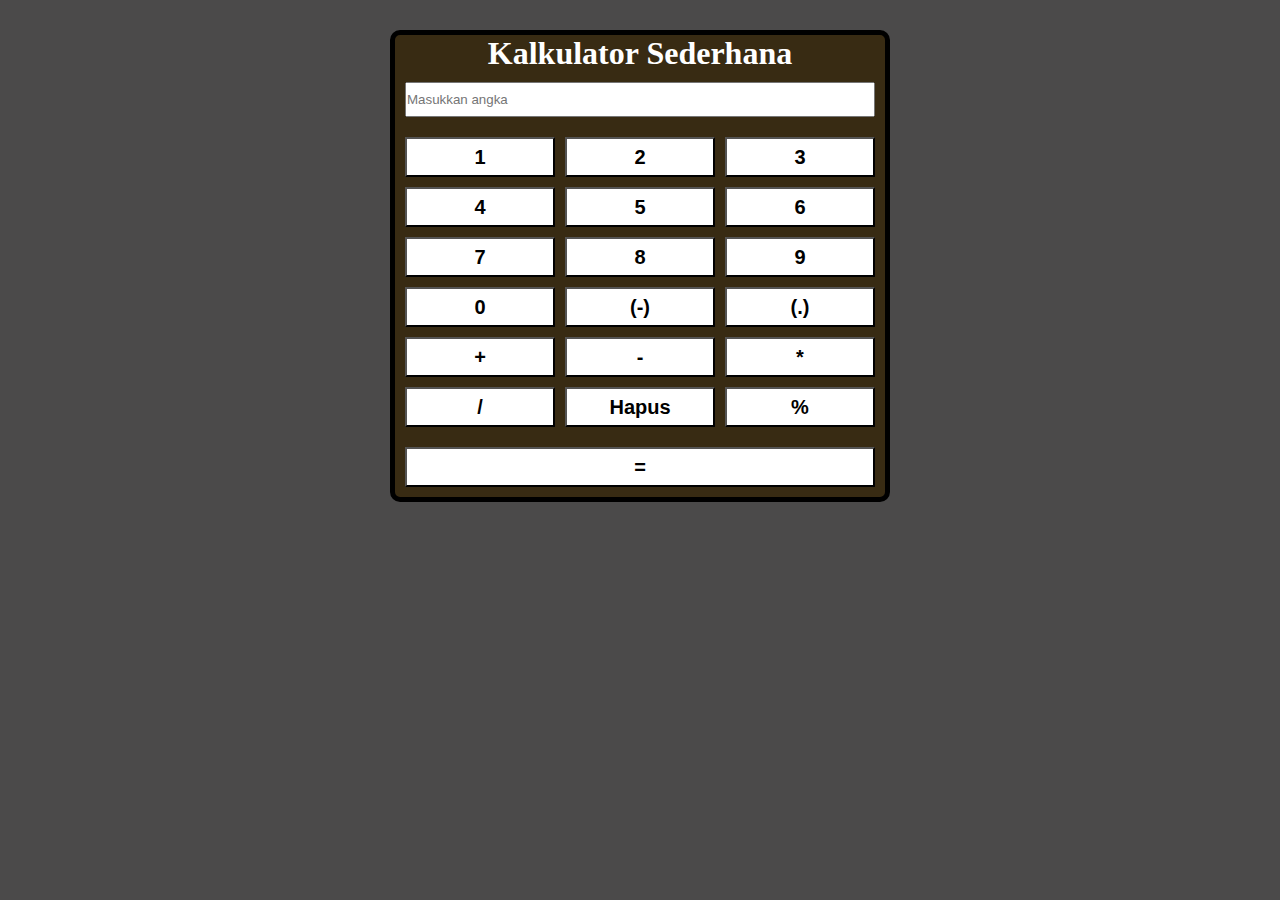
<file: Level 1/01-Kalkulator-sederhana/index.html>
<!DOCTYPE html>
<html lang="en">

<head>
  <meta charset="UTF-8">
  <meta name="viewport" content="width=device-width, initial-scale=1.0">
  <title>Kalkulator Sederhana</title>
  <link rel="stylesheet" href="index.css">
</head>

<body>
  <div class="container">
    <div class="kalkulator">
      <h1>Kalkulator Sederhana</h1>
      <input type="text" placeholder="Masukkan angka" id="angka-masuk" readonly />
      <div class="tombol">
        <button class="btn" onclick="nilai(1)">1</button>
        <button class="btn" onclick="nilai(2)">2</button>
        <button class="btn" onclick="nilai(3)">3</button>
        <button class="btn" onclick="nilai(4)">4</button>
        <button class="btn" onclick="nilai(5)">5</button>
        <button class="btn" onclick="nilai(6)">6</button>
        <button class="btn" onclick="nilai(7)">7</button>
        <button class="btn" onclick="nilai(8)">8</button>
        <button class="btn" onclick="nilai(9)">9</button>
        <button class="btn" onclick="nilai(0)">0</button>
        <button class="btn" onclick="minus()">(-)</button>
        <button class="btn" onclick="titik()">(.)</button>
        <button class="btn" onclick="jumlah('+')">+</button>
        <button class="btn" onclick="jumlah('-')">-</button>
        <button class="btn" onclick="jumlah('*')">*</button>
        <button class="btn" onclick="jumlah('/')">/</button>
        <button class="btn" onclick="hapus()">Hapus</button>
        <button class="btn" onclick="jumlah('%')">%</button>
      </div>
      <button class="btn hapus" onclick="hasil()">=</button>
    </div>
  </div>

 <script src="index.js"></script>
</body>

</html>
</file>
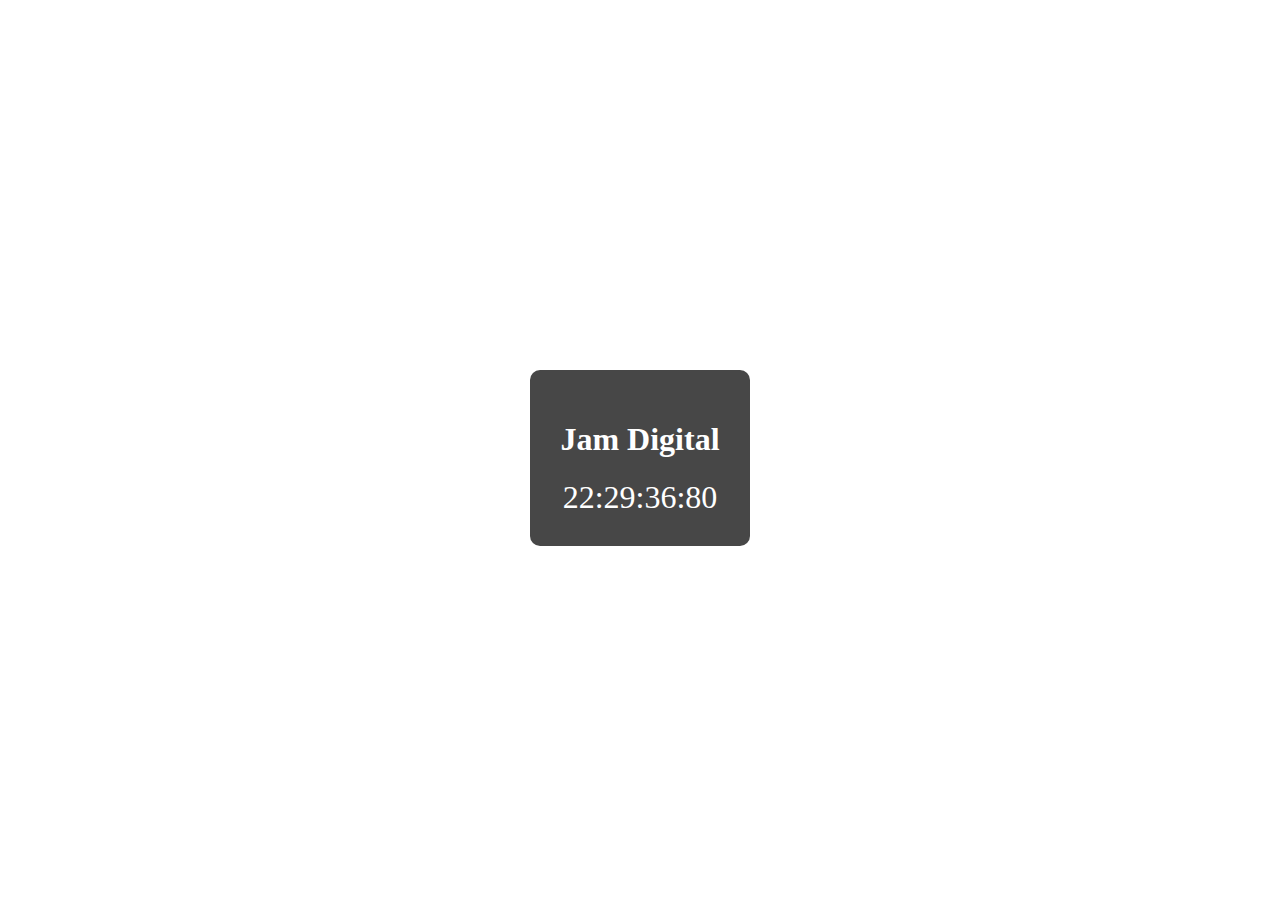
<file: Level 1/03-Jam-Digital/index.html>
<!DOCTYPE html>
<html lang="en">

<head>
  <meta charset="UTF-8">
  <meta name="viewport" content="width=device-width, initial-scale=1.0">
  <title>Jam Digital </title>
  <link rel="stylesheet" href="index.css">
</head>

<body>
  <div class="container">
    <div class="box">
      <h1>Jam Digital </h1>
      <div class="jam" id="clock">
        00:00:00:00
      </div>
    </div>
  </div>
  <script src="index.js"></script>
</body>

</html>
</file>
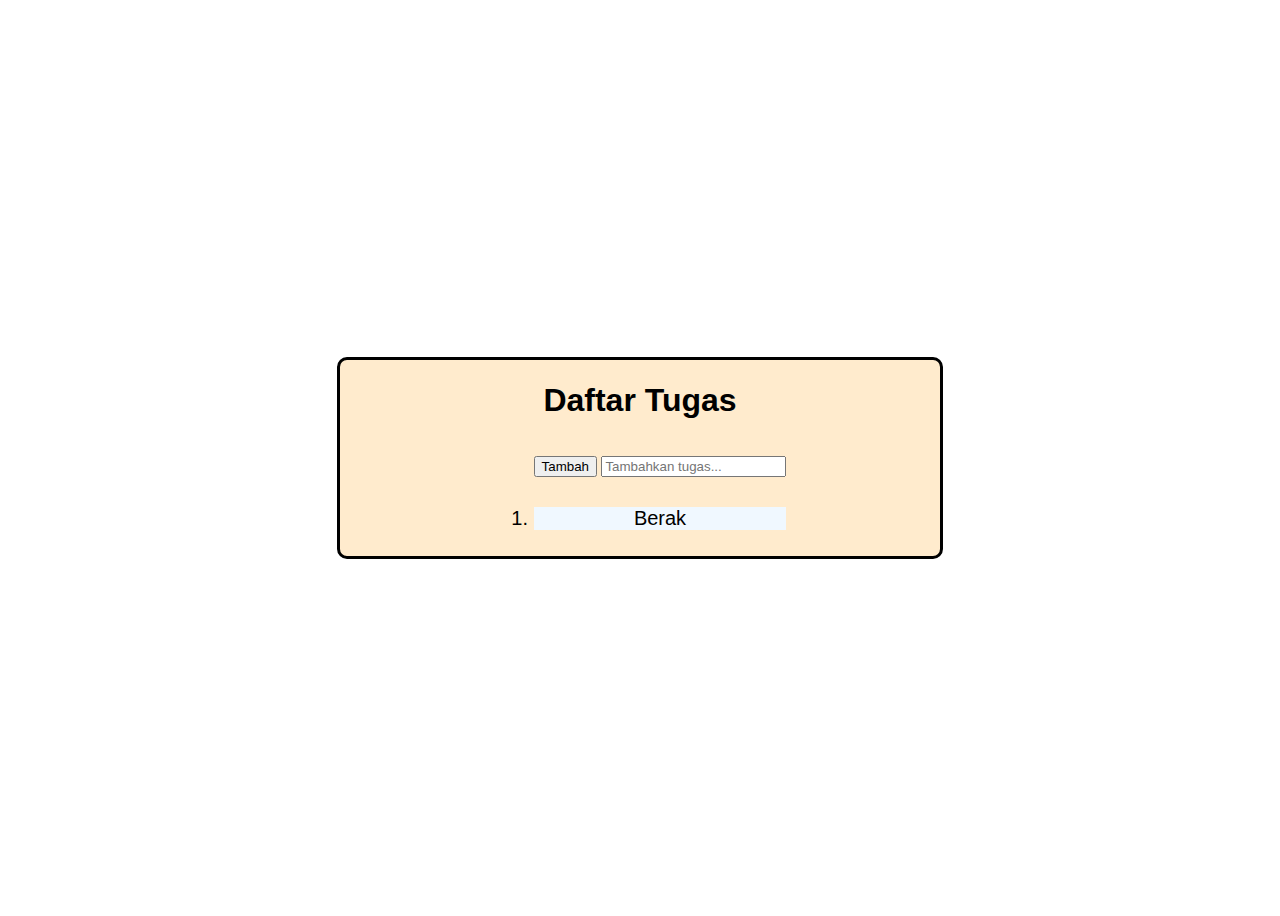
<file: Level 1/04-Daftar-Tugas-Sederhana/index.html>
<!DOCTYPE html>
<html lang="en">

<head>
  <meta charset="UTF-8">
  <meta name="viewport" content="width=device-width, initial-scale=1.0">
  <title>Daftar Tugas</title>
  <link rel="stylesheet" href="index.css">
</head>

<body>
  <div class="container">
    <div class="box">
      <h1>Daftar Tugas</h1>
      <ul id="tugas">
        <button onclick="tambahTugas" id="tambahTugas">Tambah</button>
        <input type="text" id="tugasInput" placeholder="Tambahkan tugas..." />
        <li id="daftarTugasku">Berak</li>
      </ul>
    </div>
  </div>

  <script src="index.js"></script>
</body>

</html>
</file>
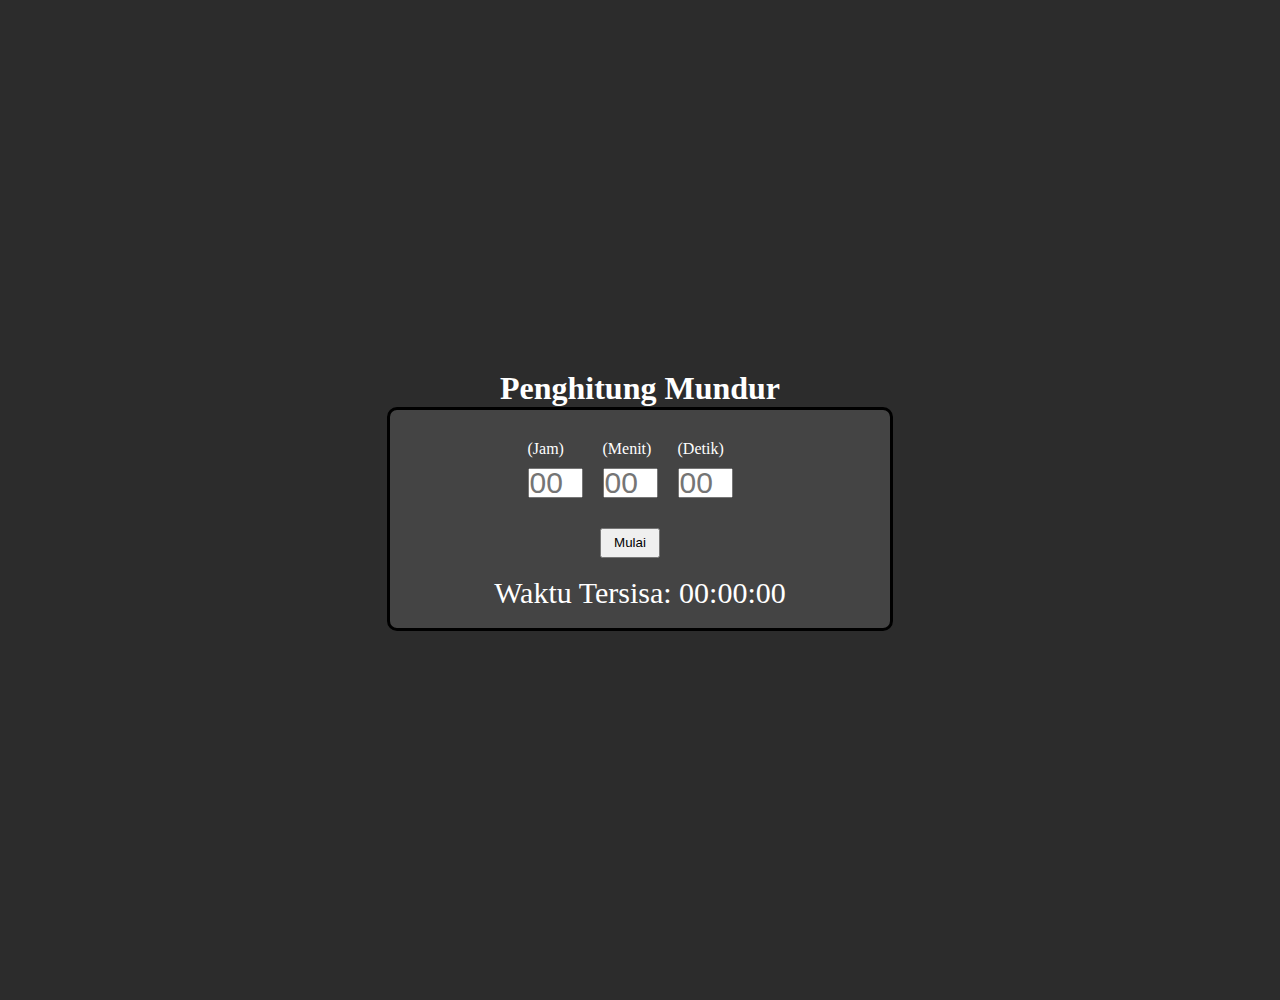
<file: Level 1/05-Penghitung-Mundur/index.html>
<!DOCTYPE html>
<html lang="en">

<head>
  <meta charset="UTF-8">
  <meta name="viewport" content="width=device-width, initial-scale=1.0">
  <title>Penghitung Mundur</title>
  <link rel="stylesheet" href="index.css">
</head>

<body>

  <div class="container">
    <h1>Penghitung Mundur</h1>
    <div class="centerr">
      <div class="theBox">
        <div class="box">
          <label for="inputJam">(Jam)</label><br />
          <input type="number" id="inputJam" placeholder="00" min="0" required><br />
        </div>

        <div class="box">
          <label for="inputMenit">(Menit)</label><br />
          <input type="number" id="inputMenit" placeholder="00" min="0" required><br />
        </div>

        <div class="box">
          <label for="inputDetik">(Detik)</label><br />
          <input type="number" id="inputDetik" placeholder="00" min="0" required><br />
        </div>
      </div>

      <div class="cont">
        <button onclick="mulaiPenghitungMundur()">Mulai</button><br />

        <div class="time">
          <p>Waktu Tersisa: <span id="waktuTersisa">00:00:00</span></p><br />
        </div>
      </div>
    </div>
  </div>
  <script src="index.js"></script>
</body>

</html>
</file>
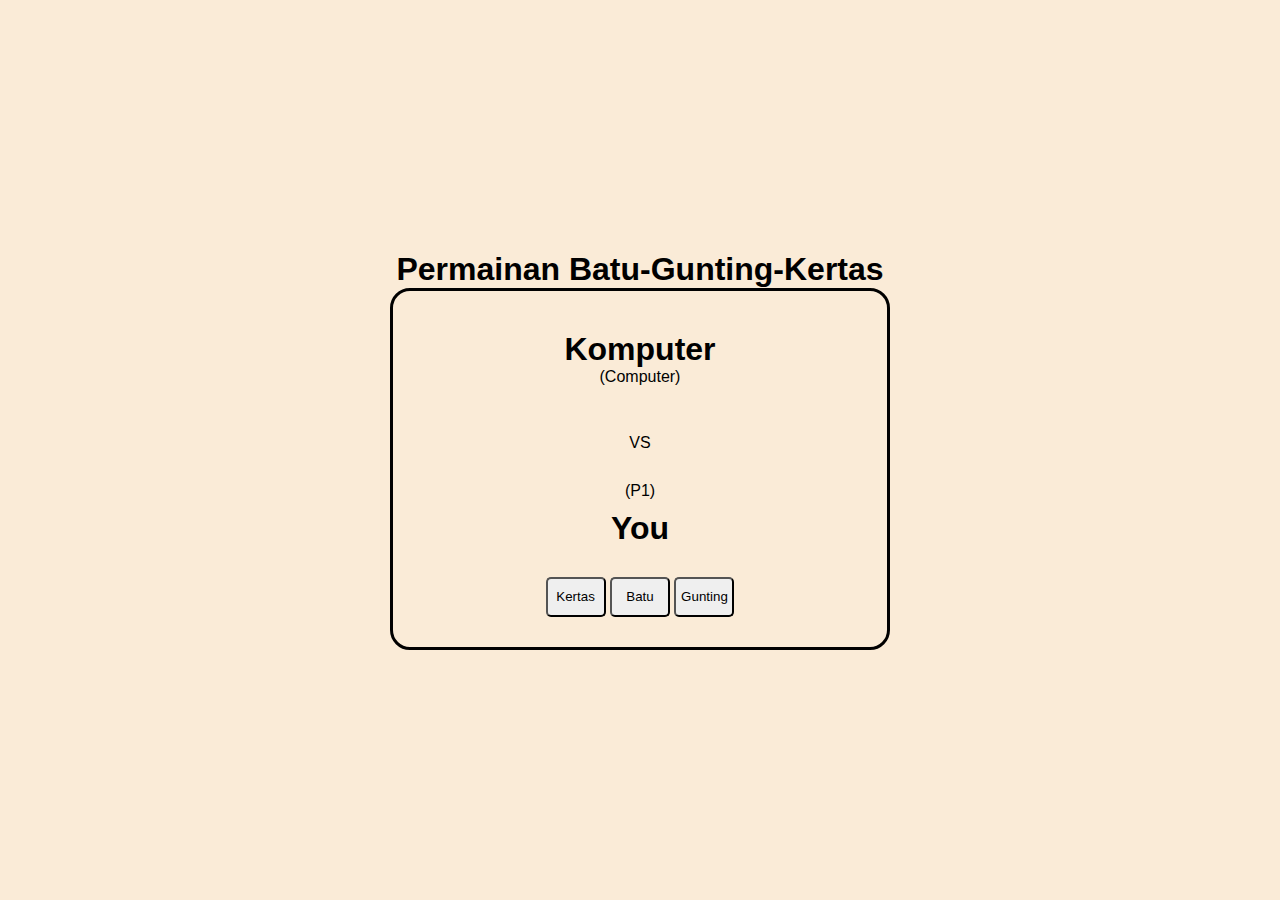
<file: Level 1/06-Permainan-Batu-Gunting-Kertas/index.html>
<!DOCTYPE html>
<html lang="en">

<head>
  <meta charset="UTF-8">
  <meta name="viewport" content="width=device-width, initial-scale=1.0">
  <title>Permainan Batu-Gunting-Kertas</title>
</head>
<style>
  *,
  html {
    margin: 0;
    padding: 0;
    box-sizing: border-box;
  }

  body {
    background-color: antiquewhite;
    font-family: 'Franklin Gothic Medium', 'Arial Narrow', Arial, sans-serif;
  }

  .container {
    display: flex;
    align-items: center;
    justify-content: center;
    flex-direction: column;
    width: 100%;
    height: 100vh;
  }

  .thebox {
    display: flex;
    align-items: center;
    flex-direction: column;
    justify-content: center;
    width: 500px;
    height: auto;
    border: 3px solid black;
    border-radius: 20px;
  }

  .box {
    display: flex;
    align-items: center;
    flex-direction: column;
    margin-bottom: 30px;
    margin-top: 30px;
  }

  .box h1 {
    margin-top: 10px;
  }

  button {
    width: 60px;
    height: 40px;
    border-radius: 5px;
    margin-bottom: 30px;
  }
</style>

<body>
  <div class="container">
    <h1>Permainan Batu-Gunting-Kertas</h1>
    <div class="thebox">

      <div class="box">
        <h1>Komputer</h1>
        <p id="pilihanKomputer">(Computer)</p>
      </div>
      <br>
      <p id="hasil">VS</p>

      <div class="box">
        <p id="pilihanUser">(P1)</p>
        <h1>You</h1>
      </div>

      <div class="tombol">
        <button id="kertas">Kertas</button>
        <button id="batu">Batu</button>
        <button id="gunting">Gunting</button>
      </div>

    </div>
  </div>


  <script>
    // Fungsi untuk mendapatkan pilihan acak untuk komputer
    function getComputerChoice() {
      const choices = ['kertas', 'batu', 'gunting']; // 3 pilihan
      const randomIndex = Math.floor(Math.random() * choices.length); // Mengacak pilihan
      return choices[randomIndex]; // Mengembalikan hasil pilihan acak
    }

    // Fungsi untuk menentukan pemenang
    function determineWinner(playerChoice, computerChoice) {
      if (playerChoice === computerChoice) {
        return "It's a tie!";
      }

      if (playerChoice === 'batu') {
        return computerChoice === 'gunting' ? "You win! Batu Mengalahkan Gunting." : "You lose! Kertas Mengalahkan Batu.";
      }

      if (playerChoice === 'gunting') {
        return computerChoice === 'kertas' ? "You win! Gunting Mengalahkan Kertas." : "You lose! Batu Mengalahkan Gunting.";
      }

      if (playerChoice === 'kertas') {
        return computerChoice === 'batu' ? "You win! Kertas Mengalahkan Batu." : "You lose! Gunting Mengalahkan Kertas.";
      }
    }

    // Fungsi untuk memperbarui tampilan hasil dan pilihan
    function updateResult(playerChoice, computerChoice, result) {
      document.getElementById('pilihanUser').textContent = playerChoice;
      document.getElementById('pilihanKomputer').textContent = computerChoice;
      document.getElementById('hasil').textContent = result;
    }

    // Fungsi utama untuk memulai permainan
    function playGame(playerChoice) {
      const computerChoice = getComputerChoice(); // Mendapatkan pilihan acak komputer
      const result = determineWinner(playerChoice, computerChoice); // Menentukan hasil pertandingan
      updateResult(playerChoice, computerChoice, result); // Memperbarui tampilan dengan hasil
    }

    // Menambahkan event listener ke tombol Kertas
    document.getElementById('kertas').addEventListener('click', function() {
      playGame('kertas'); // Pemain memilih Kertas
    });

    // Menambahkan event listener ke tombol Batu
    document.getElementById('batu').addEventListener('click', function() {
      playGame('batu'); // Pemain memilih Batu
    });

    // Menambahkan event listener ke tombol Gunting
    document.getElementById('gunting').addEventListener('click', function() {
      playGame('gunting'); // Pemain memilih Gunting
    });
  </script>
</body>

</html>
</file>
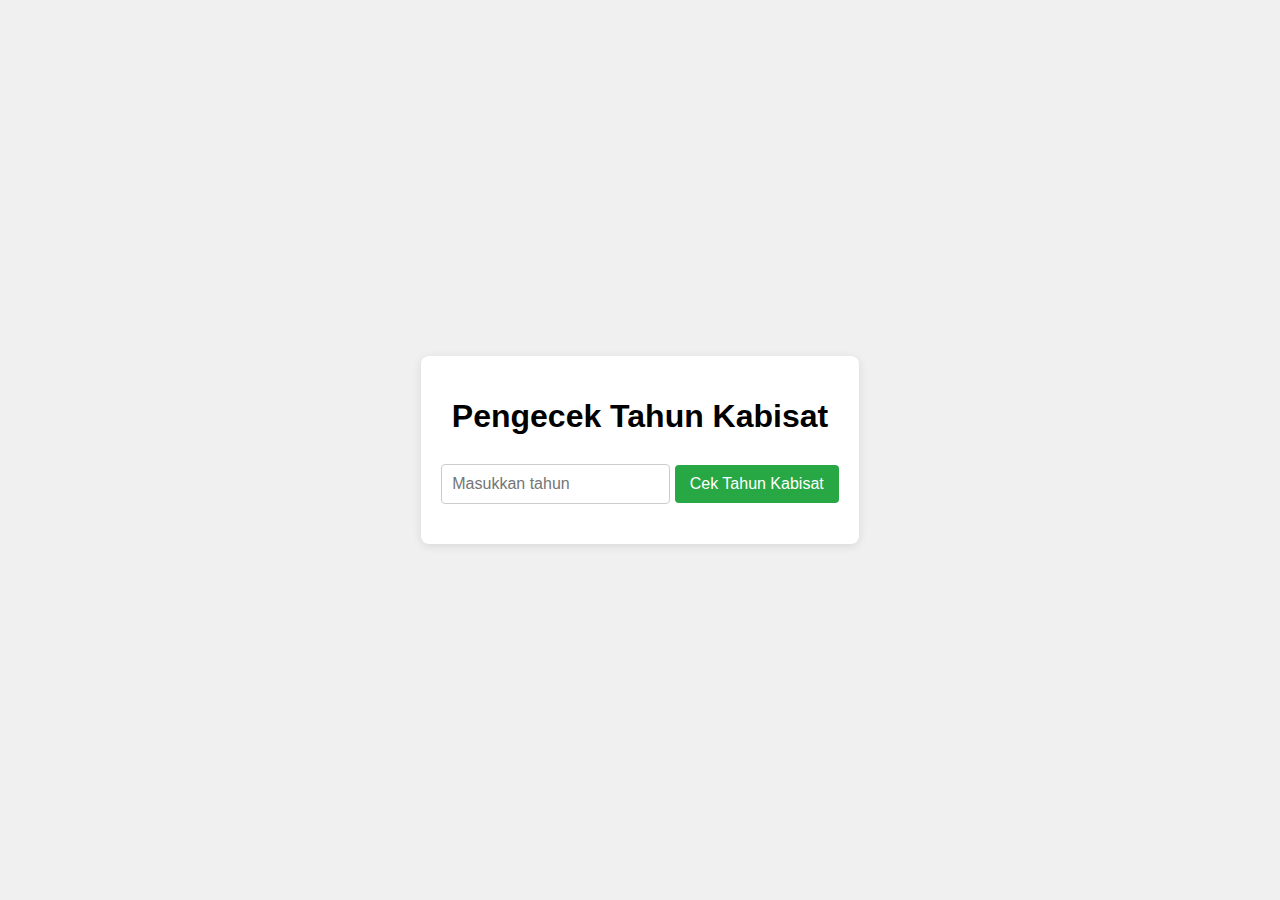
<file: Level 1/07-Pengecek-Tahun-Kabisat/index.html>
<!DOCTYPE html>
<html lang="id">

<head>
  <meta charset="UTF-8">
  <meta name="viewport" content="width=device-width, initial-scale=1.0">
  <title>Pengecek Tahun Kabisat</title>
  <link rel="stylesheet" href="index.css">
</head>

<body>
  <div class="container">
    <h1>Pengecek Tahun Kabisat</h1>
    <input type="number" id="yearInput" placeholder="Masukkan tahun" />
    <button id="checkButton">Cek Tahun Kabisat</button>
    <p id="result"></p>
  </div>
  <script src="index.js"></script>
</body>

</html>
</file>
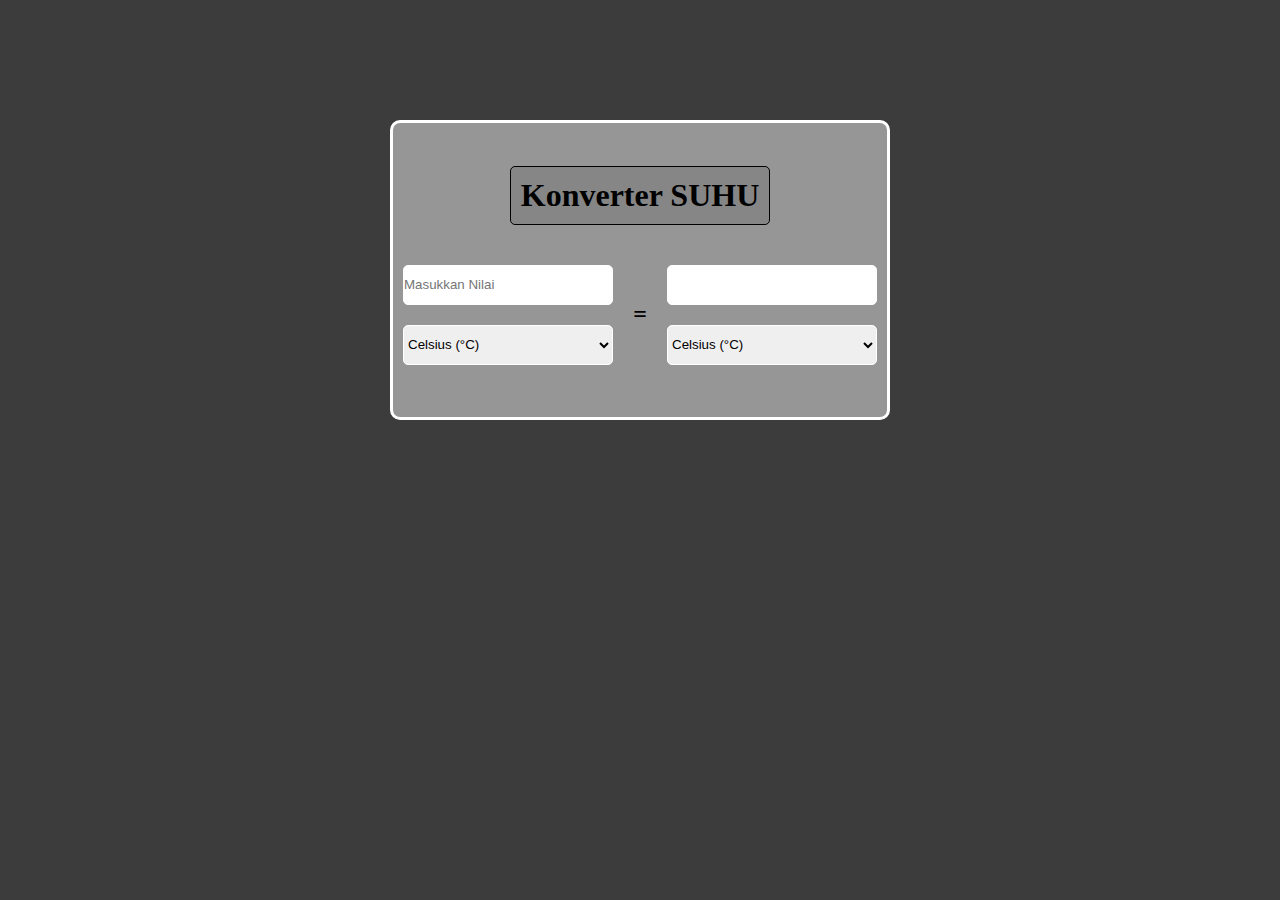
<file: Level 1/02-Konverter-suhu/kon-suhu-1/index.html>
<!DOCTYPE html>
<html lang="en">

<head>
  <meta charset="UTF-8">
  <meta name="viewport" content="width=device-width, initial-scale=1.0">
  <title>Konverter suhu (Celsius ke Fahrenheit)</title>
  <link rel="stylesheet" href="index.css">
</head>

<body>
  <div class="centerr">
    <div class="containerMain">
      <h1>Konverter SUHU</h1>
      <div class="container">

        <div class="box">
          <input type="text" id="nilaiInput" placeholder="Masukkan Nilai">
          <select id="satuanInput" onchange="hasil()">
            <option value="celsius">Celsius (°C)</option>
            <option value="fahrenheit">Fahrenheit (°F)</option>
            <option value="kelvin">Kelvin (K)</option>
          </select>
        </div>

        <div class="box">
          <h2>=</h2>
        </div>

        <div class="box">
          <input type="text" id="hasil" readonly>
          <select id="satuanOutput" onchange="hasil()">
            <option value="celsius">Celsius (°C)</option>
            <option value="fahrenheit">Fahrenheit (°F)</option>
            <option value="kelvin">Kelvin (K)</option>
          </select>
        </div>

      </div>
    </div>
  </div>

<script src="index.js"></script>
</body>
</html>
</file>
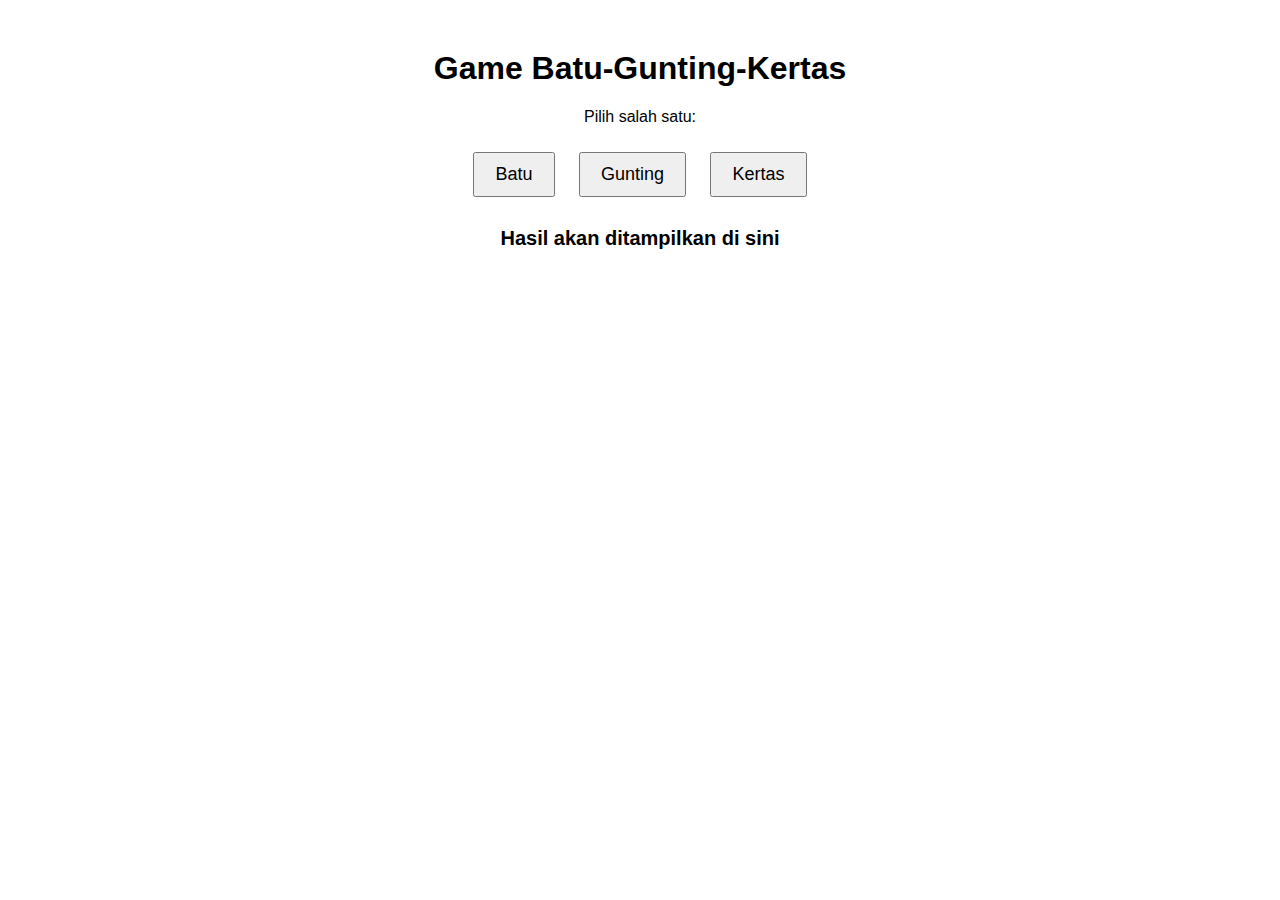
<file: Level 1/06-Permainan-Batu-Gunting-Kertas/indexGPT.html>
<!DOCTYPE html>
<html lang="en">
<head>
  <meta charset="UTF-8">
  <meta name="viewport" content="width=device-width, initial-scale=1.0">
  <title>Batu-Gunting-Kertas Game</title>
  <style>
    body {
      font-family: Arial, sans-serif;
      text-align: center;
      margin-top: 50px;
    }
    button {
      padding: 10px 20px;
      font-size: 18px;
      margin: 10px;
      cursor: pointer;
    }
    #result {
      margin-top: 20px;
      font-size: 20px;
      font-weight: bold;
    }
  </style>
</head>
<body>

  <h1>Game Batu-Gunting-Kertas</h1>
  <p>Pilih salah satu:</p>
  
  <!-- Tombol Pilihan Pemain -->
  <button id="batu">Batu</button>
  <button id="gunting">Gunting</button>
  <button id="kertas">Kertas</button>

  <!-- Tempat Menampilkan Hasil -->
  <p id="result">Hasil akan ditampilkan di sini</p>

  <script>
    // Fungsi untuk memilih secara acak dari Kertas, Batu, atau Gunting
    function getComputerChoice() {
      const choices = ['kertas', 'batu', 'gunting']; // 3 pilihan
      const randomIndex = Math.floor(Math.random() * choices.length); // Mengacak pilihan
      return choices[randomIndex]; // Mengembalikan hasil pilihan acak
    }

    // Fungsi untuk menentukan pemenang
    function determineWinner(playerChoice, computerChoice) {
      if (playerChoice === computerChoice) {
        return "It's a tie!"; // Jika pilihan sama, seri
      }

      if (playerChoice === 'batu') {
        return computerChoice === 'gunting' ? "You win! Batu beats Gunting." : "You lose! Kertas beats Batu.";
      }

      if (playerChoice === 'gunting') {
        return computerChoice === 'kertas' ? "You win! Gunting beats Kertas." : "You lose! Batu beats Gunting.";
      }

      if (playerChoice === 'kertas') {
        return computerChoice === 'batu' ? "You win! Kertas beats Batu." : "You lose! Gunting beats Kertas.";
      }
    }

    // Fungsi utama yang berjalan ketika pemain memilih
    function playGame(playerChoice) {
      const computerChoice = getComputerChoice(); // Mendapatkan pilihan acak komputer
      const result = determineWinner(playerChoice, computerChoice); // Menentukan hasil pertandingan
      document.getElementById('result').textContent = `Player chose ${playerChoice}, Computer chose ${computerChoice}. ${result}`; // Menampilkan hasil di layar
    }

    // Menambahkan event listener ke tombol Batu
    document.getElementById('batu').addEventListener('click', function() {
      playGame('batu'); // Ketika pemain memilih batu
    });

    // Menambahkan event listener ke tombol Gunting
    document.getElementById('gunting').addEventListener('click', function() {
      playGame('gunting'); // Ketika pemain memilih gunting
    });

    // Menambahkan event listener ke tombol Kertas
    document.getElementById('kertas').addEventListener('click', function() {
      playGame('kertas'); // Ketika pemain memilih kertas
    });
  </script>

</body>
</html>
</file>
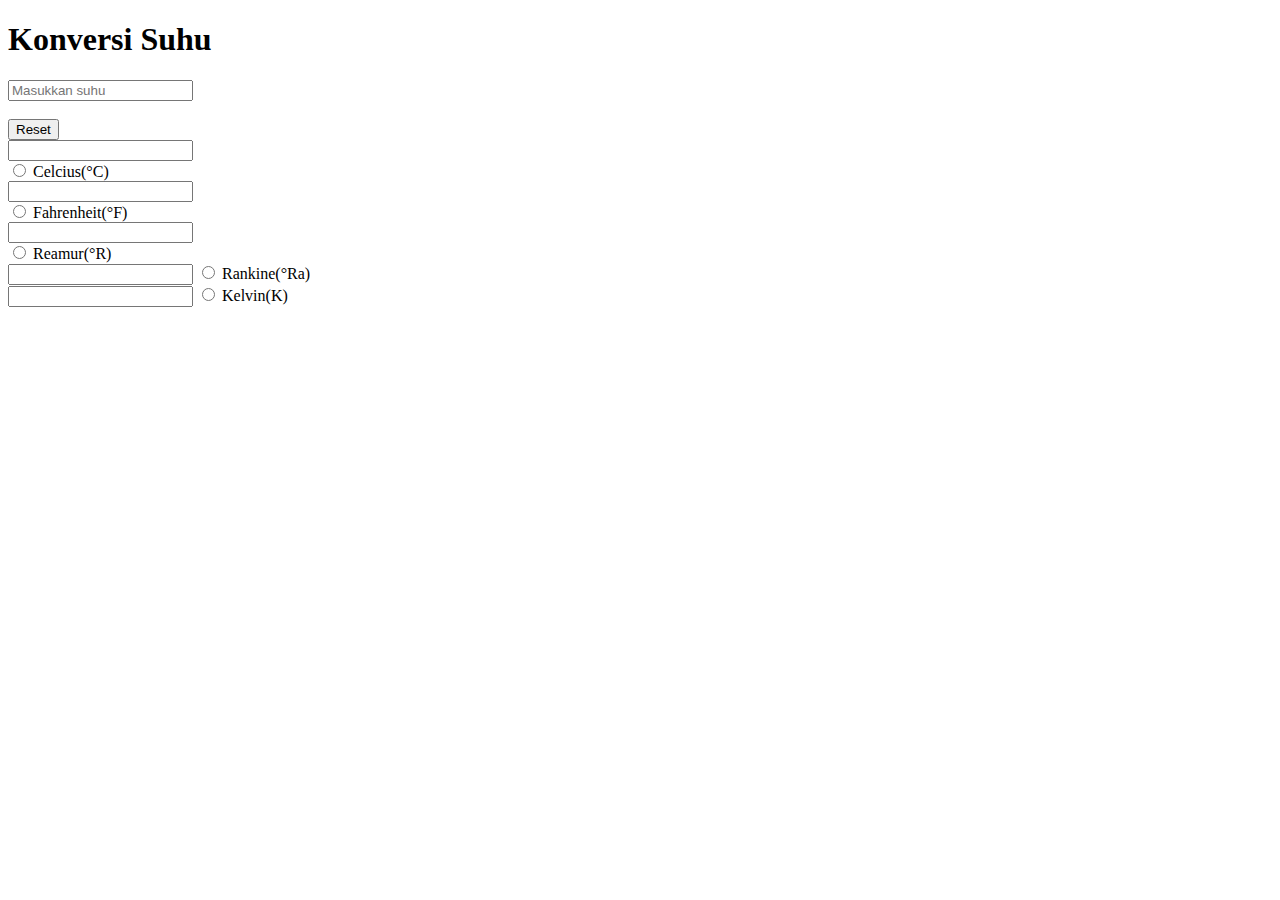
<file: Level 1/02-Konverter-suhu/kon-suhu-2/index1.html>
<!DOCTYPE html>
<html lang="en">

<head>
  <meta charset="UTF-8">
  <meta name="viewport" content="width=device-width, initial-scale=1.0">
  <title>Konversi Suhu</title>
 
</head>

<body>
  <div class="container">
    <div class="theBox">
      <div class="box">
        <h1> Konversi Suhu</h1>
      </div>
      <div class="box1">
        <input type="text" id="Celcius" value="" class="hasil" placeholder="Masukkan suhu"><br><br>
        <button class="button" onclick="resetForm()">Reset</button>
      </div>

      <div class="box">
        <input type="text" id="outputCelcius" readonly class="outputForm"><br>
        <input type="radio" name="suhu" id="celcius" onchange="updateUnit(this, 'C')">
        <label for="celcius">Celcius(°C)</label><br>
      </div>

      <div class="box">
        <input type="text" id="outputFahrenheit" readonly class="outputForm"><br>
        <input type="radio" name="suhu" id="fahrenheit" onchange="updateUnit(this, 'F')">
        <label for="fahrenheit">Fahrenheit(°F)</label><br>
      </div>

      <div class="box">
        <input type="text" id="outputReamur" readonly class="outputForm"><br>
        <input type="radio" name="suhu" id="reamur" onchange="updateUnit(this, 'R')">
        <label for="reamur">Reamur(°R)</label><br>
      </div>

      <div class="box">
        <input type="text" id="outputRankine" readonly class="outputForm"> 
        <input type="radio" name="suhu" id="rankine" onchange="updateUnit(this, 'Ra')">
        <label for="rankine">Rankine(°Ra)</label><br>
      </div>

      <div class="box">
        <input type="text" id="outputKelvin" readonly class="outputForm">
        <input type="radio" name="suhu" id="kelvin" onchange="updateUnit(this, 'K')">
        <label for="kelvin">Kelvin(K)</label><br>
      </div>
    </div>
  </div>


</body>
</html>
</file>
<file: Level 1/01-Kalkulator-sederhana/index.css>
*,
html {
  margin: 0;
  padding: 0;
  box-sizing: border-box;
}

body {
  background-color: rgb(75, 74, 74);
  color: white;
}

.container {
  display: flex;
  justify-content: center;
  margin-top: 30px;
}

.kalkulator {
  width: 500px;
  height: auto;
  background-color: rgb(56, 43, 19);
  border: 5px solid rgb(0, 0, 0);
  border-radius: 10px;
  display: flex;
  flex-direction: column;
}

h1 {
  text-align: center
}

input {
  height: 35px;
  margin: 10px;
}

.tombol {
  display: grid;
  grid-template-columns: repeat(3, 1fr);
  grid-gap: 10px;
  margin: 10px;
}

.btn {
  background-color: rgb(255, 255, 255);
  font-weight: 800;
  font-size: 20px;
  height: 40px;
}

.hapus {
  margin: 10px;
  height: 40px;

}
</file>
<file: Level 1/03-Jam-Digital/index.css>
.container {
  display: flex;
  align-items: center;
  justify-content: center;
  height: 100vh;
}
.box {
  display: flex;
  flex-direction: column;
  align-items: center;
  justify-content: center;
  background-color: #474747;
  padding: 30px;
  border-radius: 10px;
  color: white;
}
.jam {
  font-size: 2em;
}
</file>
<file: Level 1/04-Daftar-Tugas-Sederhana/index.css>
.container {
  display: flex;
  align-items: center;
  justify-content: center;
  flex-direction: column;
  height: 100vh;
  margin: 0;
  font-family: Arial, sans-serif;
}

.box {
  display: flex;
  align-items: center;
  text-align: center;
  flex-direction: column;
  width: 600px;
  background-color: blanchedalmond;
  border: 3px solid black;
  border-radius: 10px;
}

input {
  margin-bottom: 30px;
}

li {
  background-color: aliceblue;
  list-style: decimal;
  margin-bottom: 10px;
  font-size: 20px;
}
</file>
<file: Level 1/05-Penghitung-Mundur/index.css>
*,
html {
  margin: 0;
  padding: 0;
  box-sizing: border-box;
}

body {
  background-color: rgb(44, 44, 44);
  color: white;
}

.container {
  display: flex;
  align-items: center;
  flex-direction: column;
  justify-content: center;
  width: 100%;
  height: 1000px;
}

.centerr {
  border: 3px solid black;
  border-radius: 10px;
  background-color: rgb(68, 68, 68);
}

.theBox {
  display: flex;
  align-items: center;
  justify-content: center;
  width: 500px;
  margin-top: 30px;
}

.cont {
  display: flex;
  align-items: center;
  flex-direction: column;
  padding-top: 70px;
}

input {
  width: 55px;
  height: 30px;
  font-size: 30px;
  margin: 10px 20px 0 0;
}

button {
  width: 60px;
  height: 30px;
  margin-top: -40px;
  margin-right: 20px;
}

span,
p {
  font-size: 30px;
}
</file>
<file: Level 1/07-Pengecek-Tahun-Kabisat/index.css>
body {
  font-family: Arial, sans-serif;
  background-color: #f0f0f0;
  display: flex;
  justify-content: center;
  align-items: center;
  height: 100vh;
  margin: 0;
}

.container {
  background-color: #fff;
  padding: 20px;
  border-radius: 8px;
  box-shadow: 0 2px 10px rgba(0, 0, 0, 0.1);
  text-align: center;
}

h1 {
  margin-bottom: 20px;
}

input {
  padding: 10px;
  font-size: 16px;
  border: 1px solid #ccc;
  border-radius: 4px;
}

button {
  padding: 10px 15px;
  font-size: 16px;
  background-color: #28a745;
  color: #fff;
  border: none;
  border-radius: 4px;
  cursor: pointer;
  margin-top: 10px;
}

button:hover {
  background-color: #218838;
}

p {
  margin-top: 20px;
  font-size: 18px;
}
</file>
<file: Level 1/02-Konverter-suhu/kon-suhu-1/index.css>
*,
html {
  margin: 0;
  padding: 0;
  box-sizing: border-box;
}

body {
  background-color: rgb(60, 60, 60);
  color: rgb(0, 0, 0);
}

.centerr {
  display: flex;
  justify-content: center;
  align-items: center;
  height: 60vh;
}

.containerMain {
  display: flex;
  flex-direction: column;
  align-items: center;
  justify-content: center;
  width: 500px;
  height: 300px;
  border: 3px solid white;
  border-radius: 10px;
  background-color: rgb(150, 150, 150);
}

.container {
  display: flex;
  align-items: center;
  justify-content: space-between;
  width: 100%;
}

h1 {
  margin-bottom: 30px;
  border: 1px solid;
  border-radius: 5px;
  background-color: rgba(0, 0, 0, 0.1);
  padding: 10px;
}

.box {
  display: flex;
  align-items: center;
  flex-direction: column;
}

input,
select {
  width: 210px;
  height: 40px;
  border: 1px solid white;
  margin: 10px;
  border-radius: 5px;
}
</file>
